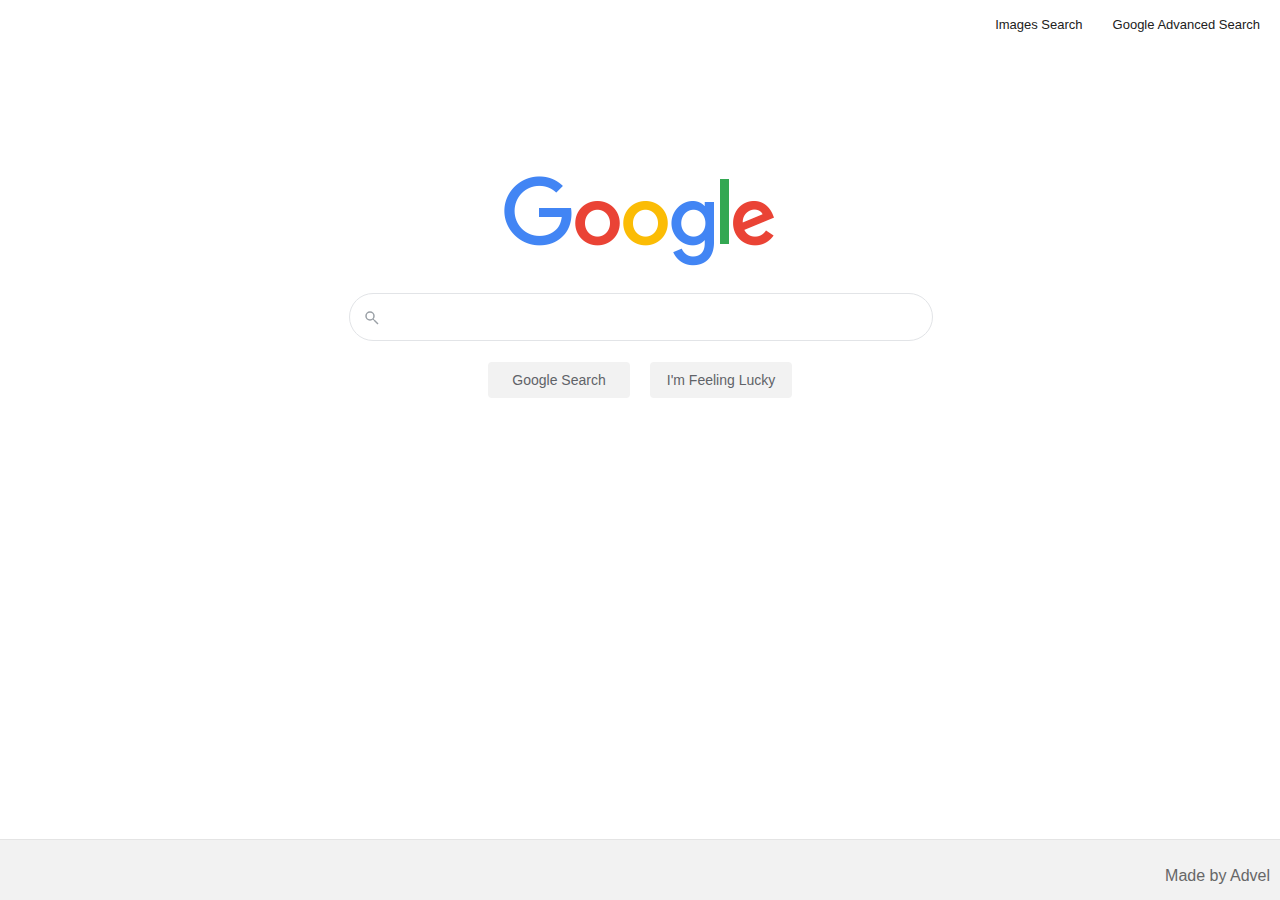
<file: index.html>
<!DOCTYPE html>
<html lang="en">
    <head>
        <title>Google</title>
        <link rel='stylesheet ' href='static/style/google_search.css' type='text/css'/>
        <meta name='viewport' content='width=device-width'>
    </head>
    <body>
        <div id='container'>
          <menu>
            <a href='google_image_search.html'>Images Search</a>
            <a href='advanced_search.html'>Google Advanced Search</a>
          </menu>

          <div id='google_search'>
              <img id=logo src='static/images/google_search_logo.png' height=92 width="272">
              <form action="https://google.com/search">
              <div id='search-wrapper'>
                <svg height=44 width=40>
                  <circle cy=22 cx=20 r=4 stroke='#9AA0A6' stroke-width=1.5 fill=none />
                  <line x1=24 y1=26 x2=28 y2=30 stroke=#9AA0A6 stroke-width=1.5 />
                  <line x1=23 y1=25 x2=26 y2=28 stroke=#9AA0A6 stroke-width=1>
                </svg>
                  <input type="text" name="q" id='search_i'>
              </div>
                <div id='search_b'>
                  <span><input class='s_button' type='submit' value='Google Search'></span>
                  <span><input class='s_button' type="submit" name="btnI" value="I'm Feeling Lucky"></span>
                </div>
              </form>
          </div>
          <div id='footer'>
            <footer>
              <span>
                Made by Advel
              </span>
            </footer>
          </div>
        </div>
    </body>
</html>
</file>
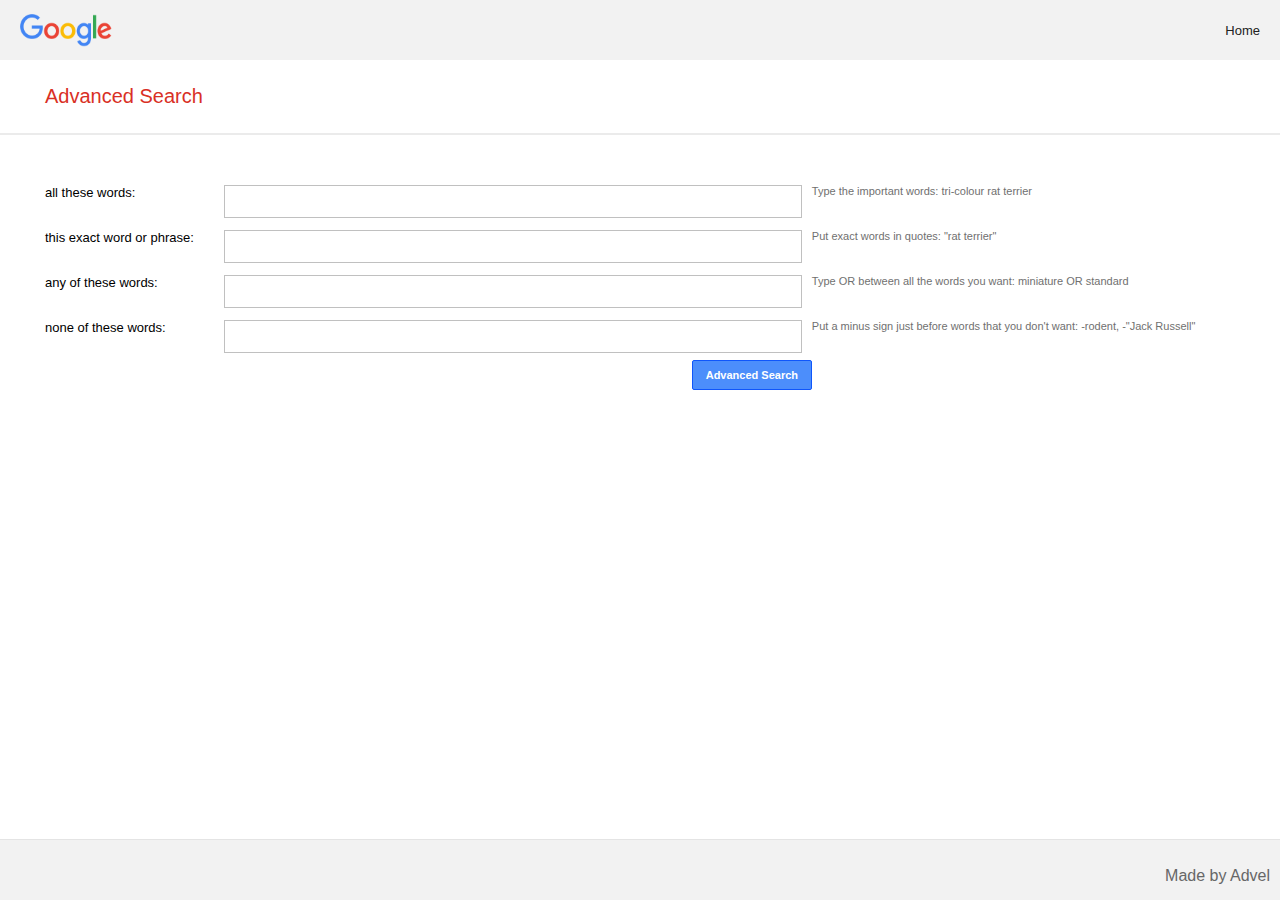
<file: advanced_search.html>
<!DOCTYPE html>
<html lang="en">
    <head>
        <title>Google</title>
        <link rel='stylesheet ' href='static/style/advanced_search.css' type='text/css'/>
        <meta name='viewport' content='width=device-width'>
    </head>
    <body>
        <div id='container'>
          <menu>
            <img height=33px width=92px src='static/images/google_search_logo.png'>
            <span><a href='index.html'>Home</a></span>
          </menu>

          <div id='search'>

              <span id='highlight'> Advanced Search </span>

            <span id='line'></span>

            <form action="https://google.com/search">
              <div id='overviews'>
                <p class='i_name'> all these words:</p>
                <p class='i_name'> this exact word or phrase:</p>
                <p class='i_name'> any of these words:</p>
                <p class='i_name'> none of these words:</p>

              </div>
              <div id='input_area'>
                <p class='input'>  <input type='text' name="as_q"></input></p>
                <p class='input'>  <input type='text' name="as_epq"></input></p>
                <p class='input'>  <input type='text' name="as_oq"></input></p>
                <p class='input'>  <input type='text' name="as_eq"></input></p>

                <input type=submit id='submit_b' value='Advanced Search'>
              </div>
              <div id='descriptions'>
                <p id='#'>Type the important words: tri-colour rat terrier</p>
                <p id='#'>Put exact words in quotes: "rat terrier"</p>
                <p id='#'>Type OR between all the words you want: miniature OR standard</p>
                <p id='#'>Put a minus sign just before words that you don't want: -rodent, -"Jack Russell"</p>
              </div>
            </form>

          </div>

          <div id='footer'>
            <footer>
              <span>
                Made by Advel
              </span>
            </footer>
          </div>
        </div>
    </body>
</html>
</file>
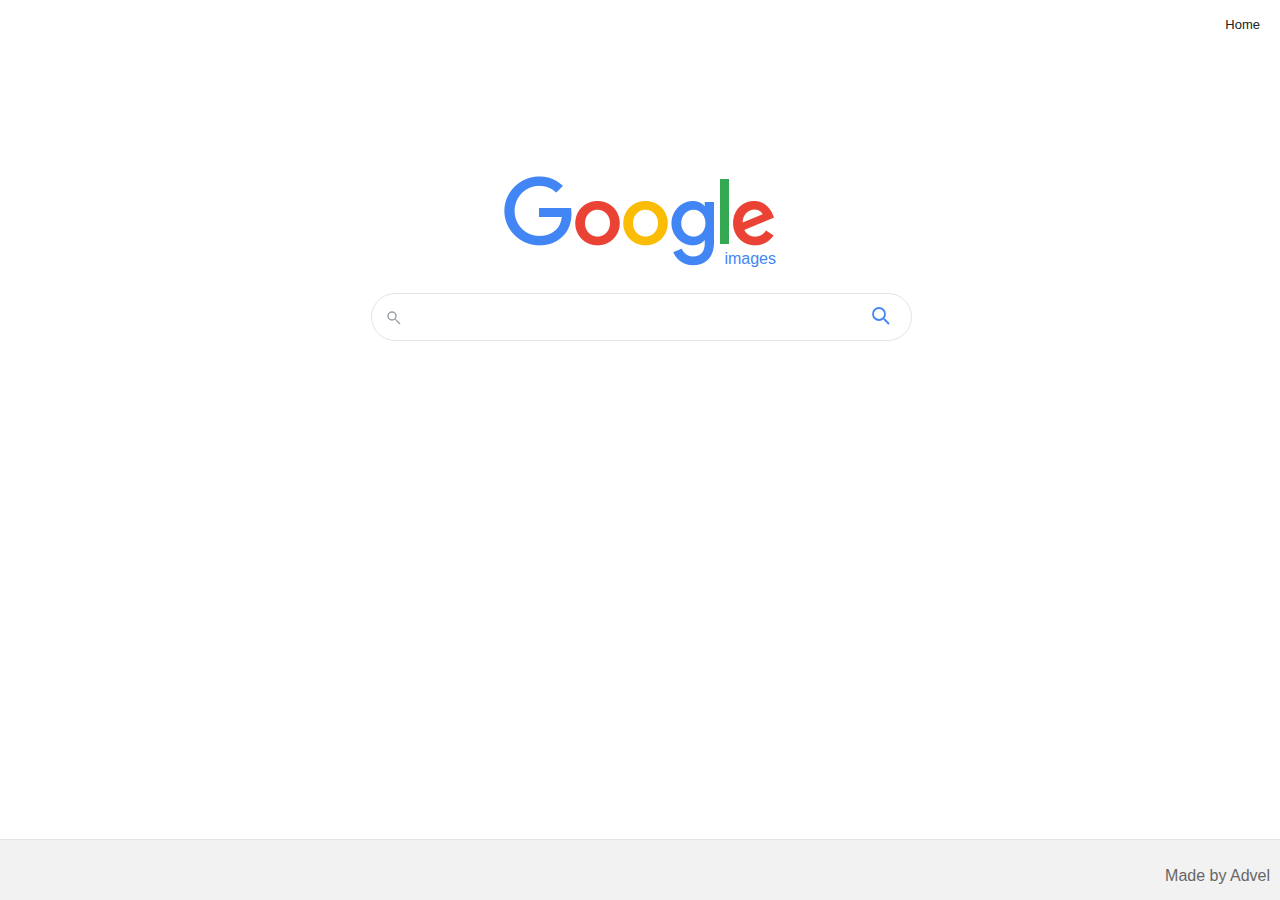
<file: google_image_search.html>
<!DOCTYPE html>
<html lang="en">
    <head>
        <title>Google Images</title>
        <link rel='stylesheet ' href='static/style/images_search.css' type='text/css'/>
        <meta name='viewport' content='width=device-width'>
    </head>
    <body>
        <div id='container'>
          <menu>
            <a href='index.html'>Home</a>
          </menu>

          <div id='google_search'>
              <div id='logo_holder'>
                <img id=logo src='static/images/google_search_logo.png' height=92 width="272">
                <span id='text'>images</span>
              </div>
              <form action="https://www.google.com/search">
                <div id='search-wrapper'>
                  <svg height=44 width=40>
                    <circle cy=22 cx=20 r=4 stroke='#9AA0A6' stroke-width=1.5 fill=none />
                    <line x1=24 y1=26 x2=28 y2=30 stroke=#9AA0A6 stroke-width=1.5 />
                    <line x1=23 y1=25 x2=26 y2=28 stroke=#9AA0A6 stroke-width=1>
                  </svg>
                    <input type="hidden" name="tbm" value="isch" />
                    <input type="text" name="q" id='search_i'>
                  <svg width=55 height=44>
                    <circle cy=20 cx=15 r=6 stroke='#4285F4' stroke-width=1.8 fill=none />
                    <line x1=19 y1=24 x2=21.5 y2=26.5 stroke='#4285F4' stroke-width=1.2 />
                    <line x1=20.5 y1=25.5 x2=25 y2=30 stroke='#4285F4' stroke-width=1.8 />
                  </svg>
                </div>
<!--                   <circle cy=20 cx=15 r=6 stroke='#4285F4' stroke-width=1.8 fill=none>-->
              </form>
          </div>
          <div id='footer'>
            <footer>
              <span>
                Made by Advel
              </span>
            </footer>
          </div>
        </div>
    </body>
</html>
</file>
<file: static/style/google_search.css>
html{
  height:100%;
  font-family: 'Roboto', sans-serif;
}
body{
  height:100%;
  margin:0;
}

#container{
  height:100%;
  display:grid;
  grid-template-columns: 1fr;
  grid-template-rows: 0.2fr 2fr 1.5fr;
}


menu{

  margin:0;
  display:flex;
  justify-content: flex-end;

}
menu a{
  font-size:13px;
  align-self: center;
  margin-left: 10px;
  margin-right: 20px;
  color:#212121;
  text-decoration: none;
}
menu a:hover{
  color:grey;
  text-decoration: underline;
}
#footer{
  display:flex;
  align-items: flex-end;
  width:100%;
}

#logo{
  align-self:center;
  margin-bottom: 25px;
}

#google_search{
  justify-self: center;
  align-self: center;
  display:flex;
  flex-direction: column;

}
#google_search input{
  height:44px;
  background-color:none !important;

}

#google_search input:-webkit-autofill,
#google_search input:-webkit-autofill:hover,
#google_search input:-webkit-autofill:focus,
#google_search input:-webkit-autofill:active  {
    -webkit-box-shadow: 0 0 0 30px white inset !important;

}
#search-wrapper{

  width:100%;
  display:flex;
  justify-content:flex-end;
  border:1px solid #E2E4E7;
  border-radius:25px;
}
#search_i{
    background: none;
  width:100%;
  border:none;
}
#search_b{
  display: flex;
  justify-content:center;
  padding-top:2%;

}
.s_button{
  border:0;
  background-color: #F2F2F2;
  border-radius: 4px;
  color:#5F6368;


  font-size: 14px;
  height: 36px !important;
  width:142px;
}
.s_button:hover{
  border:1px solid #9AA0A6;
  color:black;
}
[type='text']:focus{
  outline: 0;

}
#search-wrapper:hover{
    box-shadow: 0px 0px 5px 2px lightgrey;


}

.s_button:active {
  border:1px solid #007CD5;
  outline:none;
}
.s_button:focus {
  border:1px solid #007CD5;
  outline:none;

}

footer{
  display:flex;
  width:100%;
  background-color: #F2F2F2;
  min-height: 60px;
  border-top: 1px solid #E4E4E4;
  justify-content: flex-end;
  align-items: flex-end;
  color:#676767
}
footer span{
  margin-bottom:15px;
  margin:1
}

span{
  margin:10px;
}

@media(min-width:630px){
  #google_search{
    width:582px
  }
}
@media(max-width:629px){
  #google_search{
    width: 84%;
  }
}
</file>
<file: static/style/advanced_search.css>
html{
  height:100%;
  font-family: 'Roboto', sans-serif;
}
body{
  height:100%;
  margin:0;
}

#container{
  height:100%;
  display:grid;
  grid-template-columns: 1fr;
  grid-template-rows: 0.2fr 2fr 1.5fr;
}


#search{
  display:flex;
  flex-direction: column;
}
menu{
  width:100%;
  margin:0;
  padding:0;
  display:flex;
  justify-content: space-between;
  background-color: #F2F2F2;
  align-items: center;
  height:60px;
}
menu img{

  margin-left: 20px;
}
menu a{
  font-size:13px;
  align-self: center;
  margin-left: 10px;
  margin-right: 20px;
  color:#212121;
  text-decoration: none;
}
menu a:hover{
  color:grey;
  text-decoration: underline;
}
#footer{
  display:flex;
  align-items: flex-end;
  width:100%;
}
form{
  display:flex;
  margin-left: 45px;
}


input:-webkit-autofill,
input:-webkit-autofill:hover,
input:-webkit-autofill:focus,
input:-webkit-autofill:active  {
    -webkit-box-shadow: 0 0 0 30px white inset !important;

}


footer{
  display:flex;
  width:100%;
  background-color: #F2F2F2;
  min-height: 60px;
  border-top: 1px solid #E4E4E4;
  justify-content: flex-end;
  align-items: flex-end;
  color:#676767
}
footer span{
  margin-bottom:15px;
  margin-right: 10px;
}

#input_area{
  display:flex;
  flex-direction: column;
  font-size:13px;
}
#overviews{
  display:flex;
  flex-direction: column;
  font-size:13px;
  flex-grow: 1fr;
  margin-right:20px;
}
.i_name{
  height:30px;
}
#input_area [type=submit]{
  align-self: flex-end;
  color:white;
  background-color: #4C8EFB;
  border: 1px solid #0F56FB;
  border-radius:2px;
  width:120px;
  height:30px;
  font-size:11px;
  font-weight:bold;
}
#descriptions{
  color:#707070;
  font-size:11px;
  display:flex;
  flex-direction: column;
}
p{
  margin: 10px;
  margin-top: 5px;
  margin-left: 0
}
#input_area p{
  height:30px
}
#descriptions p{
  height:30px;
}

#highlight{
  color:#D93025;
  font-size:20px;
  margin:25px;
  margin-left: 45px;
}

hr {
  border: 0;
  clear:both;
  display:block;
  width: 100;
  background-color:#FFFF00;
  height: 1px;
}
#line{
  border:0.5px solid #EBEBEB;
  margin-bottom:45px;
}
.input input{
  height:29px;
  width:572px;
  border: 1px solid #C0C0C0;

}
.input input:focus{
  outline:none;
  border: 1px solid #007CD5;
}
@media(min-width:630px){

}
@media(max-width:920px){
  #descriptions{
    transform: scale(0);
    width:0;
  }

}
@media(max-width:740px){
  #input_area input{
    width:100%;
  }
  #input_area{
    width:75%;
  }
}
</file>
<file: static/style/images_search.css>
html{
  height:100%;
  font-family: 'Roboto', sans-serif;
}
body{
  height:100%;
  margin:0;
}

#container{
  height:100%;
  display:grid;
  grid-template-columns: 1fr;
  grid-template-rows: 0.2fr 2fr 1.5fr;
}


menu{

  margin:0;
  display:flex;
  justify-content: flex-end;

}
menu a{
  font-size:13px;
  align-self: center;
  margin-left: 10px;
  margin-right: 20px;
  color:#212121;
  text-decoration: none;
}
menu a:hover{
  color:grey;
  text-decoration: underline;
}
#footer{
  display:flex;
  align-items: flex-end;
  width:100%;
}
#logo_holder{
  align-self:center;
  width:272px;
  display:flex;
  flex-direction: column;
  text-align: end;
  margin-bottom:15px
}
#text{
  margin-top: -18px;
  margin-right:0;
  color:#4285F4
}
#logo{

}

#google_search{
  justify-self: center;
  align-self: center;
  display:flex;
  flex-direction: column;
  height:232px;
}

#google_search input{
  height:44px;
  background-color:none !important;

}

#google_search input:-webkit-autofill,
#google_search input:-webkit-autofill:hover,
#google_search input:-webkit-autofill:focus,
#google_search input:-webkit-autofill:active  {
    -webkit-box-shadow: 0 0 0 30px white inset !important;

}
#search-wrapper{

  width:100%;
  display:flex;
  justify-content:flex-end;
  border:1px solid #E2E4E7;
  border-radius:25px;
}
#search_i{
    background: none;
  width:100%;
  border:none;
}


[type='text']:focus{
  outline: 0;

}
#search-wrapper:hover{
    box-shadow: 0px 0px 5px 2px lightgrey;


}


footer{
  display:flex;
  width:100%;
  background-color: #F2F2F2;
  min-height: 60px;
  border-top: 1px solid #E4E4E4;
  justify-content: flex-end;
  align-items: flex-end;
  color:#676767
}
footer span{
  margin-bottom:15px;
  margin:1
}

span{
  margin:10px;
}

@media(min-width:590px){
  #google_search{
    width:539px
  }
}
@media(max-width:589px){
  #google_search{
    width:90%;
  }
}
</file>
